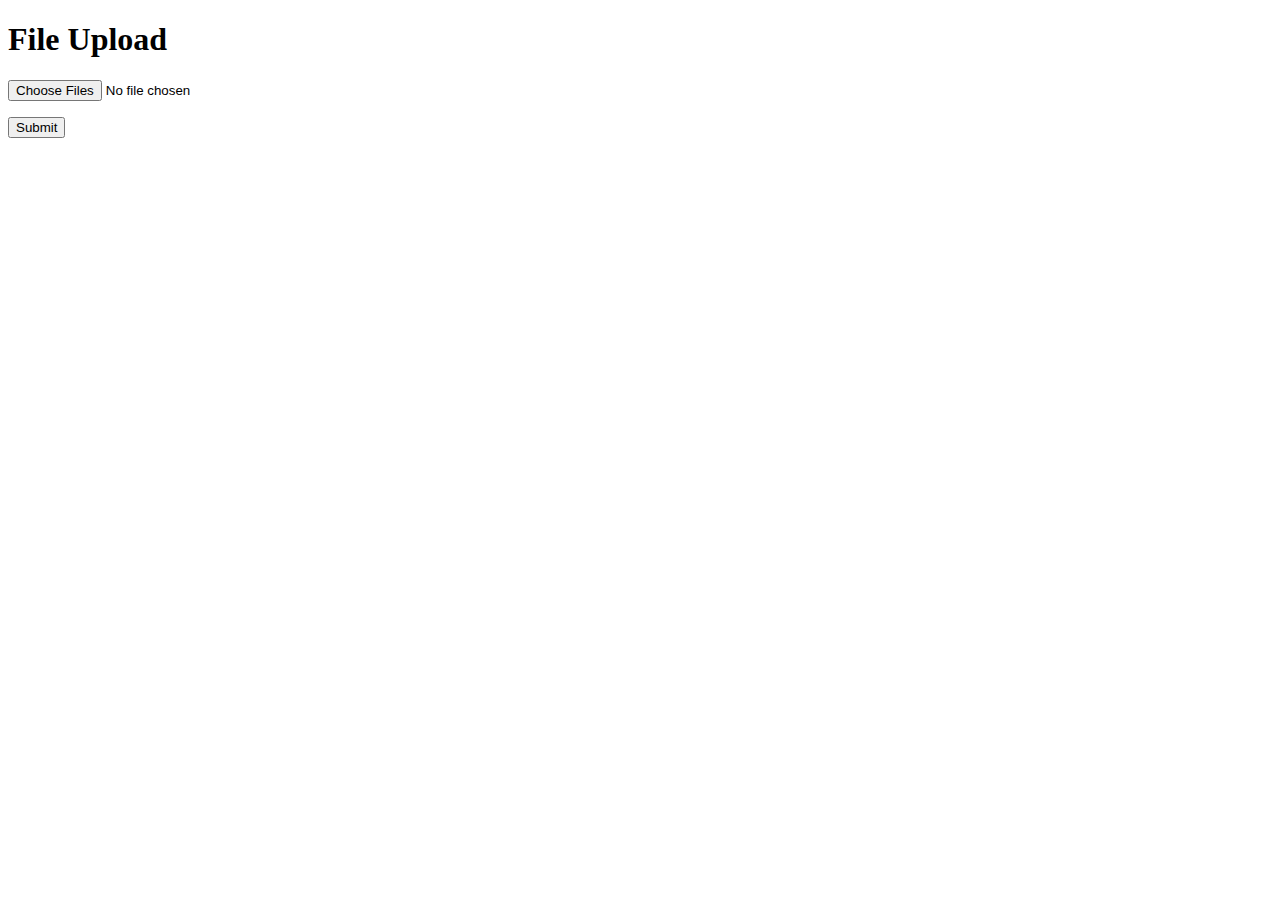
<file: templates/test.html>
<!DOCTYPE html>
<html lang="en">
<head>
    <meta charset="UTF-8">
    <meta name="viewport" content="width=device-width, initial-scale=1.0">
    <title>File Upload</title>
</head>
<body>
    <h1>File Upload</h1>
    <form method="POST" action="" enctype="multipart/form-data">
      <p><input type="file" name="file" multiple></p>
      <p><input type="submit" value="Submit"></p>
    </form>
</body>
</html>
</file>
